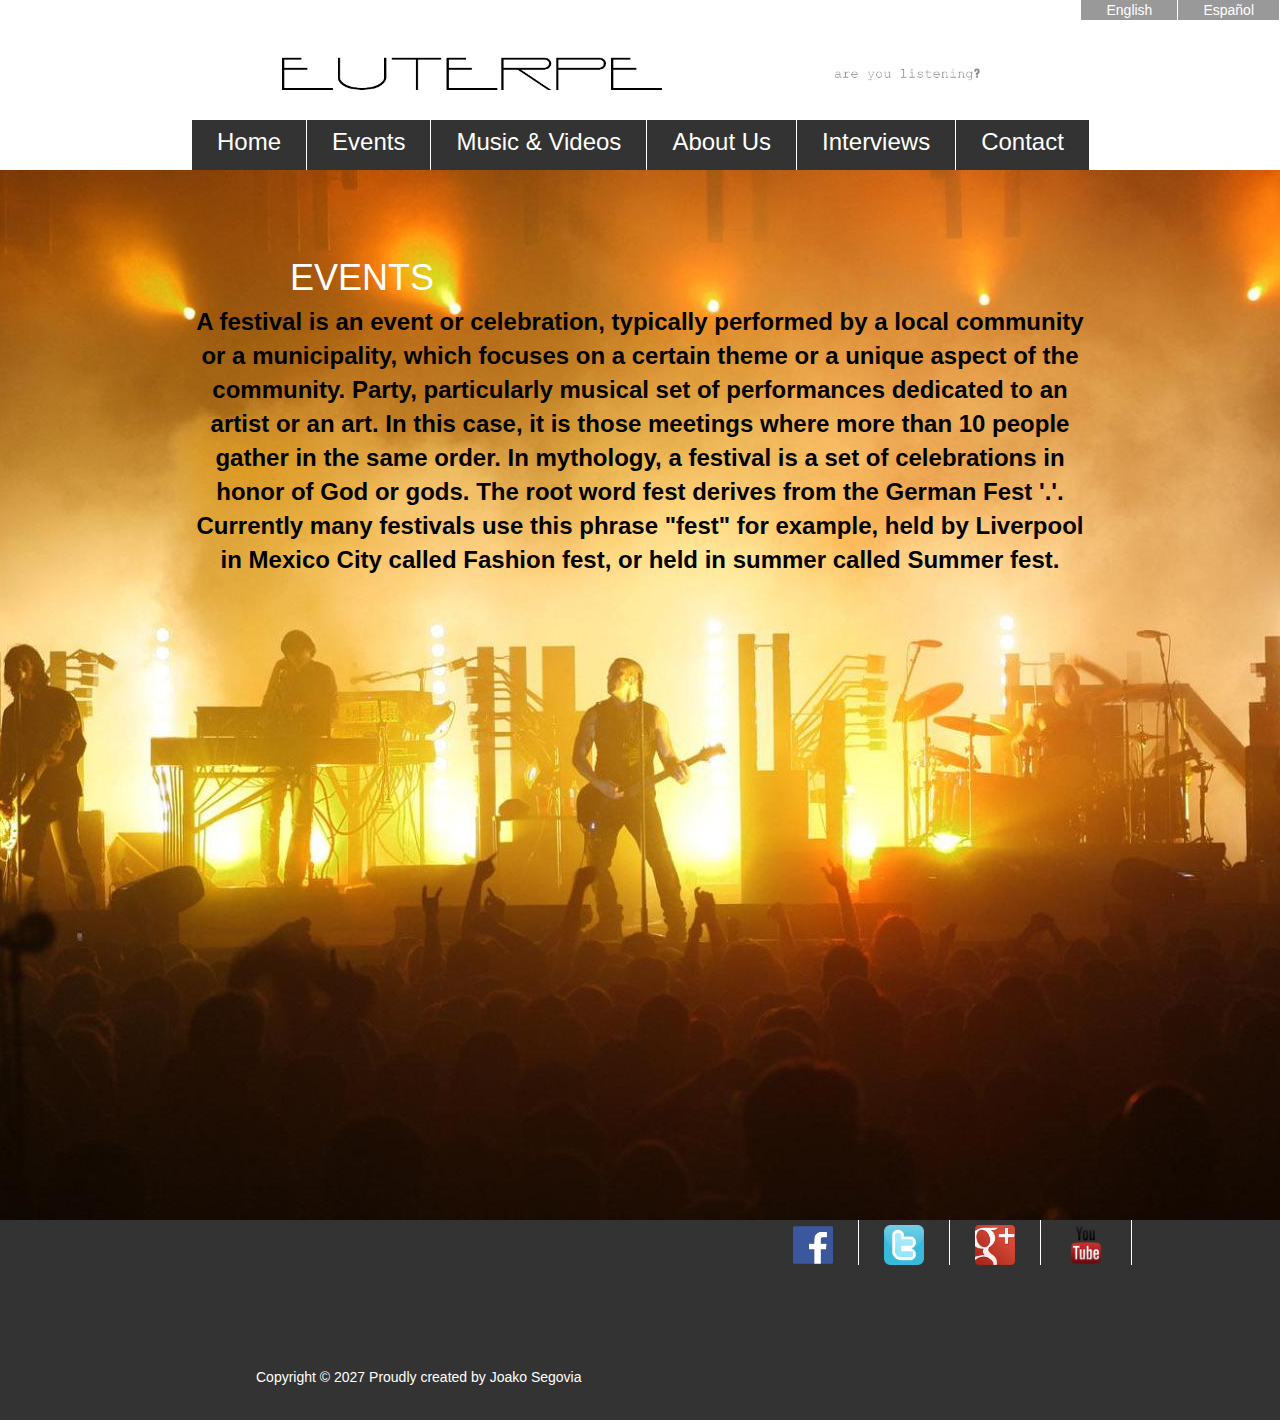
<file: index01.html>
<!DOCTYPE html PUBLIC "-//W3C//DTD XHTML 1.0 Transitional//EN" "http://www.w3.org/TR/xhtml1/DTD/xhtml1-transitional.dtd">
<html xmlns="http://www.w3.org/1999/xhtml">
<head>
<meta http-equiv="Content-Type" content="text/html; charset=iso-8859-1" />
<link href="css/style01.css" type="text/css" rel="stylesheet" />
<link href="css/reset.css" type="text/css" rel="stylesheet" />
<title>Euterpe Events</title>
</head>

<body>
<div id="wrapper">
<div id="leng">
<ul>
<li><a href="index11.html">Espa�ol</a>
<li><a href="index01.html">English</a>
</ul>
</div>
<div id="head">
<div id="logo">
<a href="index.html"><img src="img/euterpe.png" alt="logo" width="433px" height="65px"/></a>
</div>
<div id="eslogan">
<img src="img/eslogan.png" alt="eslogan" width="188px" height="30px"/>
</div>
</div><!--cierre del head-->
<div id="nav">
<ul>
<li><a href="index.html">Home</a>
<li><a href="index01.html">Events</a>
<li><a href="index02.html">Music & Videos</a>
<li><a href="index03.html">About Us</a>
<li><a href="index04.html">Interviews</a>
<li><a href="index05.html">Contact</a>
</ul>
</div><!--cierre del nav -->
<div id="main">
<div id="cuerpo">
<h6> EVENTS </h6>
<p> A festival is an event or celebration, typically performed by a local community or a municipality, which focuses on a certain theme or a unique aspect of the community. 
Party, particularly musical set of performances dedicated to an artist or an art. In this case, it is those meetings where more than 10 people gather in the same order. 

In mythology, a festival is a set of celebrations in honor of God or gods. 
The root word fest derives from the German Fest '.'. Currently many festivals use this phrase "fest" for example, held by Liverpool in Mexico City called Fashion fest, or held in summer called Summer fest. </p>


</div><!--cierre del cuerpo-->
</div><!--cierre del main______________________________________________-->
<div id="footer">
<div id="by">
<p>Copyright � 2027 Proudly created by Joako Segovia</p>
</div>
<div id="net">
<ul>
<li><a target="_blank" href="https://www.facebook.com/euterpefun/"><img src="img/01.png" alt="face" width="40px" height="40px"/></a>
<li><a target="_blank" href="https://twitter.com/"><img src="img/02.png" alt="twit" width="40px" height="40px"/></a>
<li><a target="_blank" href="https://plus.google.com"><img src="img/03.png" alt="googlemas" width="40px" height="40px"/></a>
<li><a target="_blank" href="https://www.youtube.com/"><img src="img/04.png" alt="youtube" width="40px" height="40px"/></a>
</ul>
</div>
</div><!--cierre del footer-->
</div><!--cierre del wrapper-->
</body>
</html>
</file>
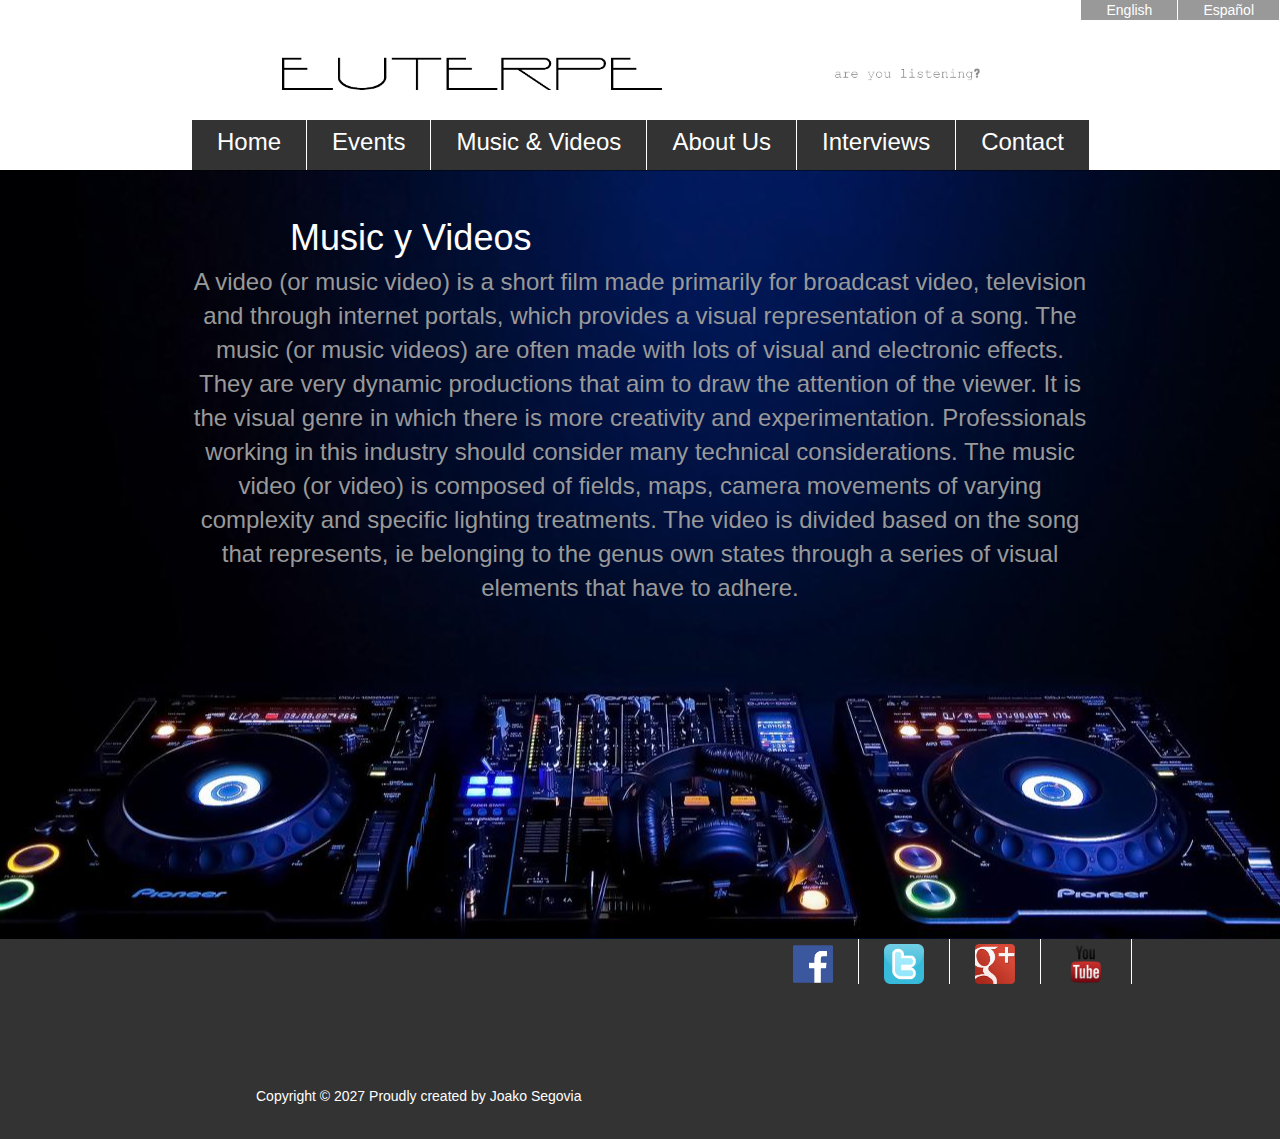
<file: index02.html>
<!DOCTYPE html PUBLIC "-//W3C//DTD XHTML 1.0 Transitional//EN" "http://www.w3.org/TR/xhtml1/DTD/xhtml1-transitional.dtd">
<html xmlns="http://www.w3.org/1999/xhtml">
<head>
<meta http-equiv="Content-Type" content="text/html; charset=iso-8859-1" />
<link href="css/style02.css" type="text/css" rel="stylesheet" />
<link href="css/reset.css" type="text/css" rel="stylesheet" />
<title>Euterpe Mus&Vid</title>
</head>

<body>
<div id="wrapper">
<div id="leng">
<ul>
<li><a href="index12.html">Espa�ol</a>
<li><a href="index02.html">English</a>
</ul>
</div>
<div id="head">
<div id="logo">
<a href="index.html"><img src="img/euterpe.png" alt="logo" width="433px" height="65px"/></a>
</div>
<div id="eslogan">
<img src="img/eslogan.png" alt="eslogan" width="188px" height="30px"/>
</div>
</div><!--cierre del head-->
<div id="nav">
<ul>
<li><a href="index.html">Home</a>
<li><a href="index01.html">Events</a>
<li><a href="index02.html">Music & Videos</a>
<li><a href="index03.html">About Us</a>
<li><a href="index04.html">Interviews</a>
<li><a href="index05.html">Contact</a>
</ul>
</div><!--cierre del nav -->
<div id="main">
<div id="cuerpo">
<h6> Music y Videos </h6>
<p> 
A video (or music video) is a short film made primarily for broadcast video, television and through internet portals, which provides a visual representation of a song. 
The music (or music videos) are often made with lots of visual and electronic effects. They are very dynamic productions that aim to draw the attention of the viewer. It is the visual genre in which there is more creativity and experimentation. Professionals working in this industry should consider many technical considerations. The music video (or video) is composed of fields, maps, camera movements of varying complexity and specific lighting treatments. 

The video is divided based on the song that represents, ie belonging to the genus own states through a series of visual elements that have to adhere.
 </p>


</div><!--cierre del cuerpo-->
</div><!--cierre del main______________________________________________-->
<div id="footer">
<div id="by">
<p>Copyright � 2027 Proudly created by Joako Segovia</p>
</div>
<div id="net">
<ul>
<li><a target="_blank" href="https://www.facebook.com/euterpefun/"><img src="img/01.png" alt="face" width="40px" height="40px"/></a>
<li><a target="_blank" href="https://twitter.com/"><img src="img/02.png" alt="twit" width="40px" height="40px"/></a>
<li><a target="_blank" href="https://plus.google.com"><img src="img/03.png" alt="googlemas" width="40px" height="40px"/></a>
<li><a target="_blank" href="https://www.youtube.com/"><img src="img/04.png" alt="youtube" width="40px" height="40px"/></a>
</ul>
</div>
</div><!--cierre del footer-->
</div><!--cierre del wrapper-->
</body>
</html>
</file>
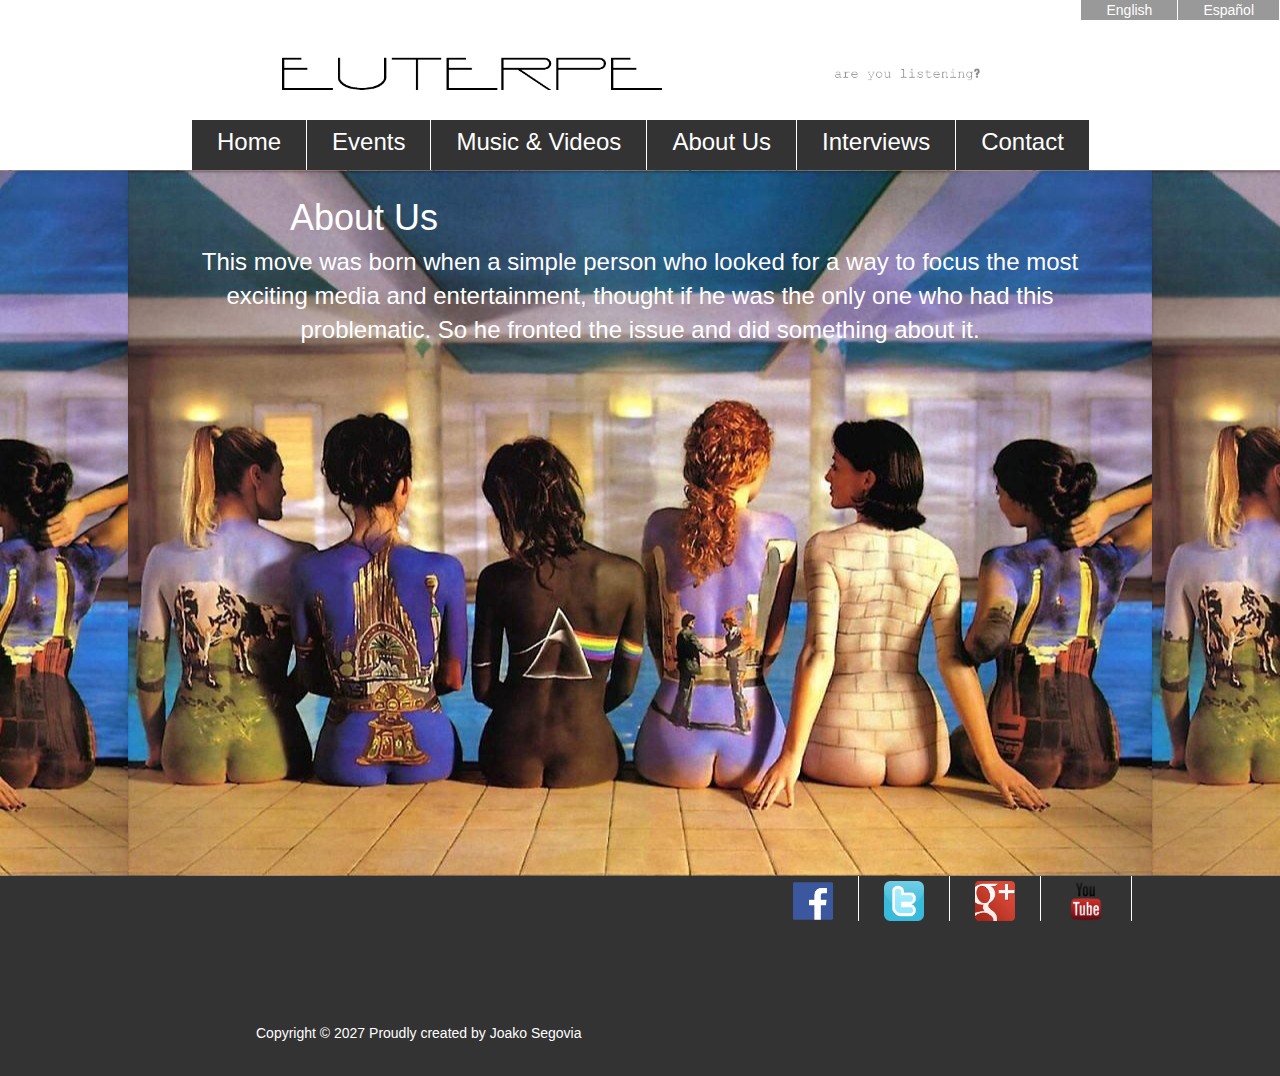
<file: index03.html>
<!DOCTYPE html PUBLIC "-//W3C//DTD XHTML 1.0 Transitional//EN" "http://www.w3.org/TR/xhtml1/DTD/xhtml1-transitional.dtd">
<html xmlns="http://www.w3.org/1999/xhtml">
<head>
<meta http-equiv="Content-Type" content="text/html; charset=iso-8859-1" />
<link href="css/style03.css" type="text/css" rel="stylesheet" />
<link href="css/reset.css" type="text/css" rel="stylesheet" />
<title>Euterpe AboutUs</title>
</head>

<body>
<div id="wrapper">
<div id="leng">
<ul>
<li><a href="index13.html">Espa�ol</a>
<li><a href="index03.html">English</a>
</ul>
</div>
<div id="head">
<div id="logo">
<a href="index.html"><img src="img/euterpe.png" alt="logo" width="433px" height="65px"/></a>
</div>
<div id="eslogan">
<img src="img/eslogan.png" alt="eslogan" width="188px" height="30px"/>
</div>
</div><!--cierre del head-->
<div id="nav">
<ul>
<li><a href="index.html">Home</a>
<li><a href="index01.html">Events</a>
<li><a href="index02.html">Music & Videos</a>
<li><a href="index03.html">About Us</a>
<li><a href="index04.html">Interviews</a>
<li><a href="index05.html">Contact</a>
</ul>
</div><!--cierre del nav -->
<div id="main">
<div id="cuerpo">
<h6> About Us </h6>
<p> 
This move was born when a simple person who looked for a way to focus the most exciting media and entertainment, thought if he was the only one who had this problematic. So he fronted the issue and did something about it.
 </p>


</div><!--cierre del cuerpo-->
</div><!--cierre del main______________________________________________-->
<div id="footer">
<div id="by">
<p>Copyright � 2027 Proudly created by Joako Segovia</p>
</div>
<div id="net">
<ul>
<li><a target="_blank" href="https://www.facebook.com/euterpefun/"><img src="img/01.png" alt="face" width="40px" height="40px"/></a>
<li><a target="_blank" href="https://twitter.com/"><img src="img/02.png" alt="twit" width="40px" height="40px"/></a>
<li><a target="_blank" href="https://plus.google.com"><img src="img/03.png" alt="googlemas" width="40px" height="40px"/></a>
<li><a target="_blank" href="https://www.youtube.com/"><img src="img/04.png" alt="youtube" width="40px" height="40px"/></a>
</ul>
</div>
</div><!--cierre del footer-->
</div><!--cierre del wrapper-->
</body>
</html>
</file>
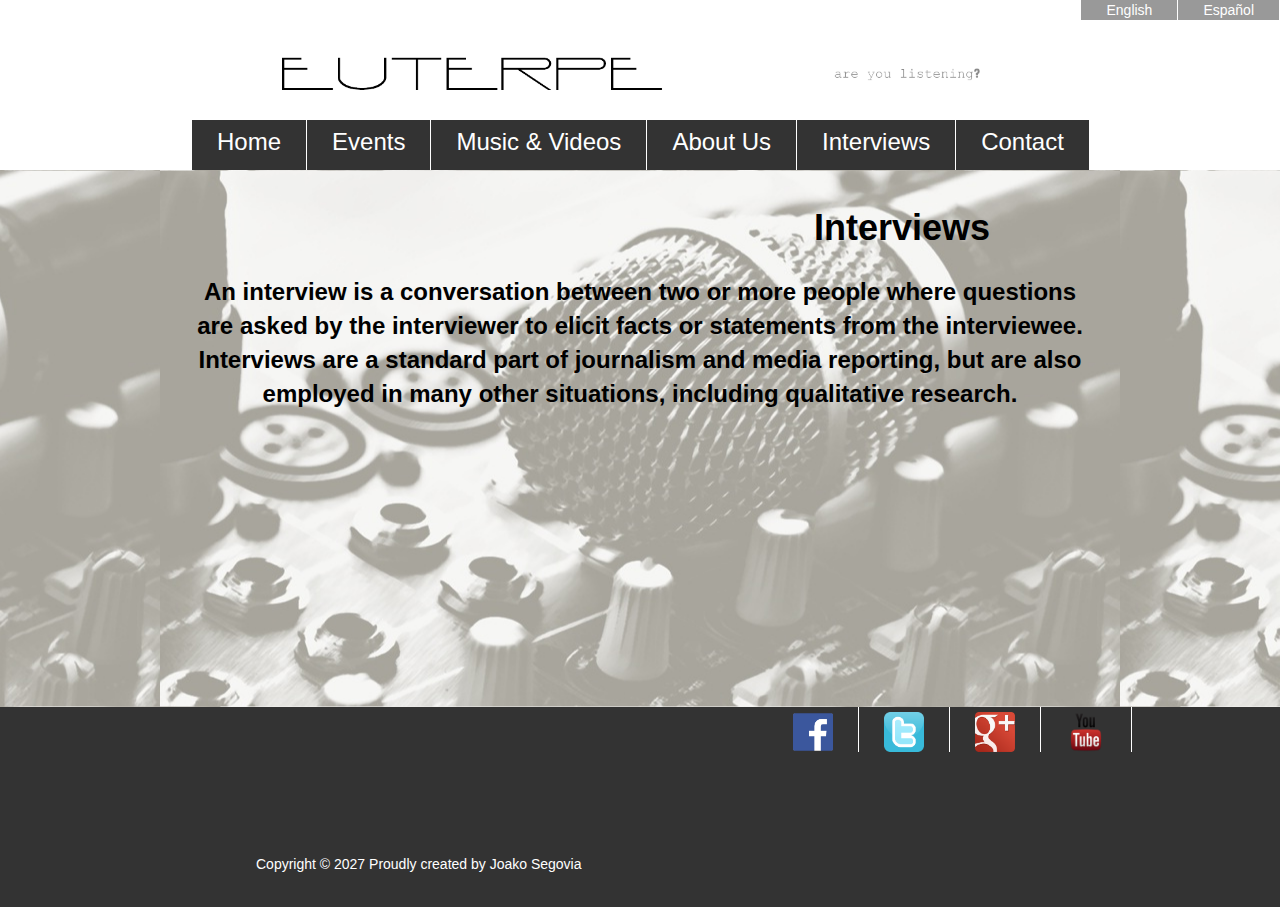
<file: index04.html>
<!DOCTYPE html PUBLIC "-//W3C//DTD XHTML 1.0 Transitional//EN" "http://www.w3.org/TR/xhtml1/DTD/xhtml1-transitional.dtd">
<html xmlns="http://www.w3.org/1999/xhtml">
<head>
<meta http-equiv="Content-Type" content="text/html; charset=iso-8859-1" />
<link href="css/style04.css" type="text/css" rel="stylesheet" />
<link href="css/reset.css" type="text/css" rel="stylesheet" />
<title>Euterpe Interviews</title>
</head>

<body>
<div id="wrapper">
<div id="leng">
<ul>
<li><a href="index14.html">Espa�ol</a>
<li><a href="index04.html">English</a>
</ul>
</div>
<div id="head">
<div id="logo">
<a href="index.html"><img src="img/euterpe.png" alt="logo" width="433px" height="65px"/></a>
</div>
<div id="eslogan">
<img src="img/eslogan.png" alt="eslogan" width="188px" height="30px"/>
</div>
</div><!--cierre del head-->
<div id="nav">
<ul>
<li><a href="index.html">Home</a>
<li><a href="index01.html">Events</a>
<li><a href="index02.html">Music & Videos</a>
<li><a href="index03.html">About Us</a>
<li><a href="index04.html">Interviews</a>
<li><a href="index05.html">Contact</a>
</ul>
</div><!--cierre del nav -->

<div id="main">
<div id="cuerpo">
<h6> Interviews </h6>
<p> 
An interview is a conversation between two or more people where questions are asked by the interviewer to elicit facts or statements from the interviewee. Interviews are a standard part of journalism and media reporting, but are also employed in many other situations, including qualitative research.
 </p>


</div><!--cierre del cuerpo-->
</div><!--cierre del main______________________________________________-->
<div id="footer">
<div id="by">
<p>Copyright � 2027 Proudly created by Joako Segovia</p>
</div>
<div id="net">
<ul>
<li><a target="_blank" href="https://www.facebook.com/euterpefun/"><img src="img/01.png" alt="face" width="40px" height="40px"/></a>
<li><a target="_blank" href="https://twitter.com/"><img src="img/02.png" alt="twit" width="40px" height="40px"/></a>
<li><a target="_blank" href="https://plus.google.com"><img src="img/03.png" alt="googlemas" width="40px" height="40px"/></a>
<li><a target="_blank" href="https://www.youtube.com/"><img src="img/04.png" alt="youtube" width="40px" height="40px"/></a>
</ul>
</div>
</div><!--cierre del footer-->
</div><!--cierre del wrapper-->
</body>
</html>
</file>
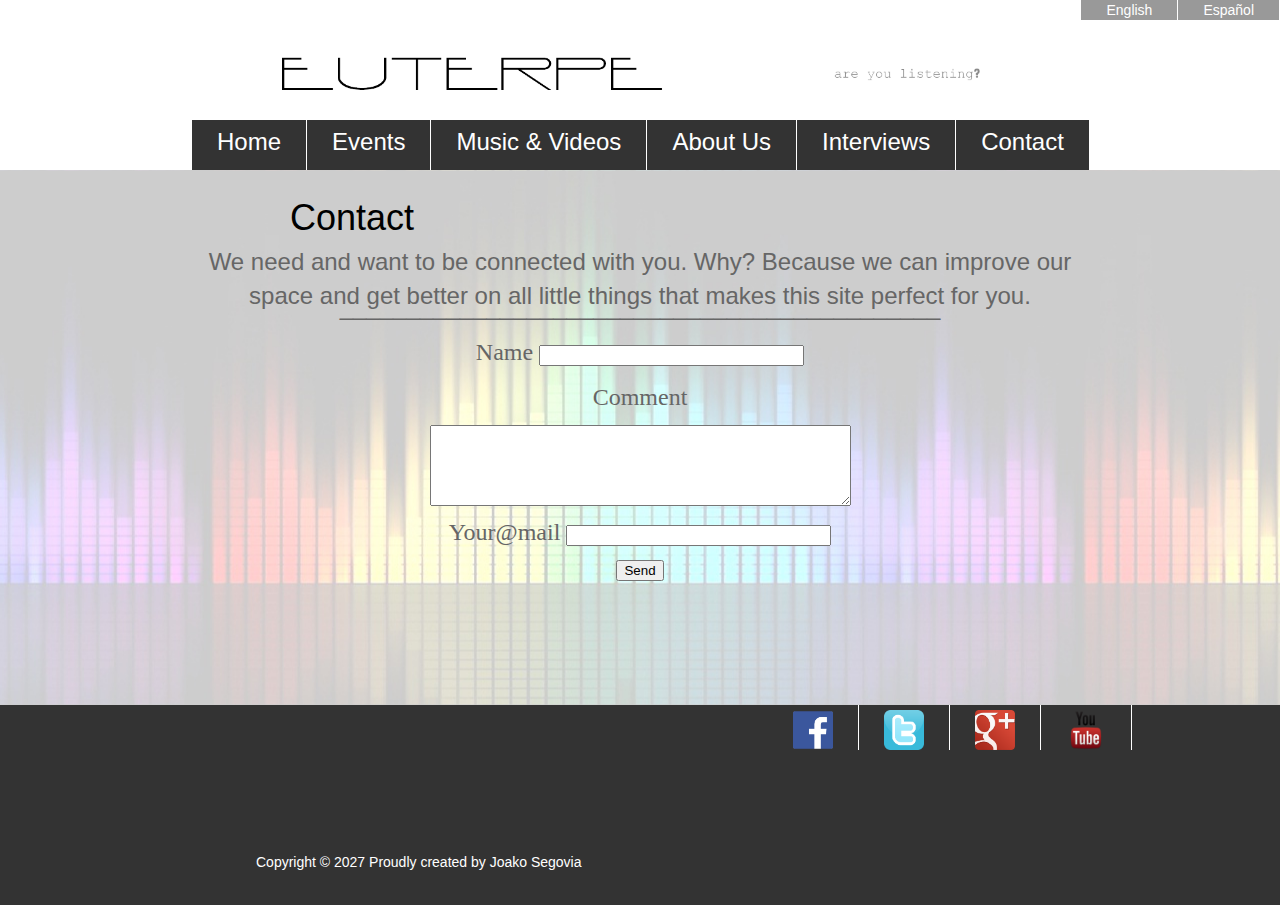
<file: index05.html>
<!DOCTYPE html PUBLIC "-//W3C//DTD XHTML 1.0 Transitional//EN" "http://www.w3.org/TR/xhtml1/DTD/xhtml1-transitional.dtd">
<html xmlns="http://www.w3.org/1999/xhtml">
<head>
<meta http-equiv="Content-Type" content="text/html; charset=iso-8859-1" />
<link href="css/style05.css" type="text/css" rel="stylesheet" />
<link href="css/reset.css" type="text/css" rel="stylesheet" />
<title>Euterpe Contact</title>
</head>

<body>
<div id="wrapper">
<div id="leng">
<ul>
<li><a href="index15.html">Espa�ol</a>
<li><a href="index05.html">English</a>
</ul>
</div>
<div id="head">
<div id="logo">
<a href="index.html"><img src="img/euterpe.png" alt="logo" width="433px" height="65px"/></a>
</div>
<div id="eslogan">
<img src="img/eslogan.png" alt="eslogan" width="188px" height="30px"/>
</div>
</div><!--cierre del head-->
<div id="nav">
<ul>
<li><a href="index.html">Home</a>
<li><a href="index01.html">Events</a>
<li><a href="index02.html">Music & Videos</a>
<li><a href="index03.html">About Us</a>
<li><a href="index04.html">Interviews</a>
<li><a href="index05.html">Contact</a>
</ul>
</div><!--cierre del nav -->
<div id="main">
<div id="cuerpo">
<h6> Contact </h6>
<p> 
We need and want to be connected with you. Why? Because we can improve our space and get better on all little things that makes this site perfect for you.
 </p>

<p> 
_____________________________________________
 </p>
<p align="left"><font face="Tahoma" size="5"><b><i>Name <input type="text" name="Dato1" size="30"> 
 </i></b></font></p> 
 
 <p> <font face="Tahoma" size="5"><b><i>Comment </i></b></font>

 </p>

<p align="left"><font face="Tahoma" size="5"><b><i><textarea rows="5" name="Dato2" cols="50"></textarea></i></b></font></p> 

<p>  </p>
 
<p align="left"><font face="Tahoma" size="5"><b><i>Your@mail <input type="text" name="Dato3" size="30"> 
 </i></b></font></p> 

<p align="center">  
<input type="submit" value="Send" name="B1"> 

</form> 

</p> 

 
</div><!--cierre del cuerpo-->
</div><!--cierre del main______________________________________________-->
<div id="footer">
<div id="by">
<p>Copyright � 2027 Proudly created by Joako Segovia</p>
</div>
<div id="net">
<ul>
<li><a target="_blank" href="https://www.facebook.com/euterpefun/"><img src="img/01.png" alt="face" width="40px" height="40px"/></a>
<li><a target="_blank" href="https://twitter.com/"><img src="img/02.png" alt="twit" width="40px" height="40px"/></a>
<li><a target="_blank" href="https://plus.google.com"><img src="img/03.png" alt="googlemas" width="40px" height="40px"/></a>
<li><a target="_blank" href="https://www.youtube.com/"><img src="img/04.png" alt="youtube" width="40px" height="40px"/></a>
</ul>
</div>
</div><!--cierre del footer-->
</div><!--cierre del wrapper-->
</body>
</html>
</file>
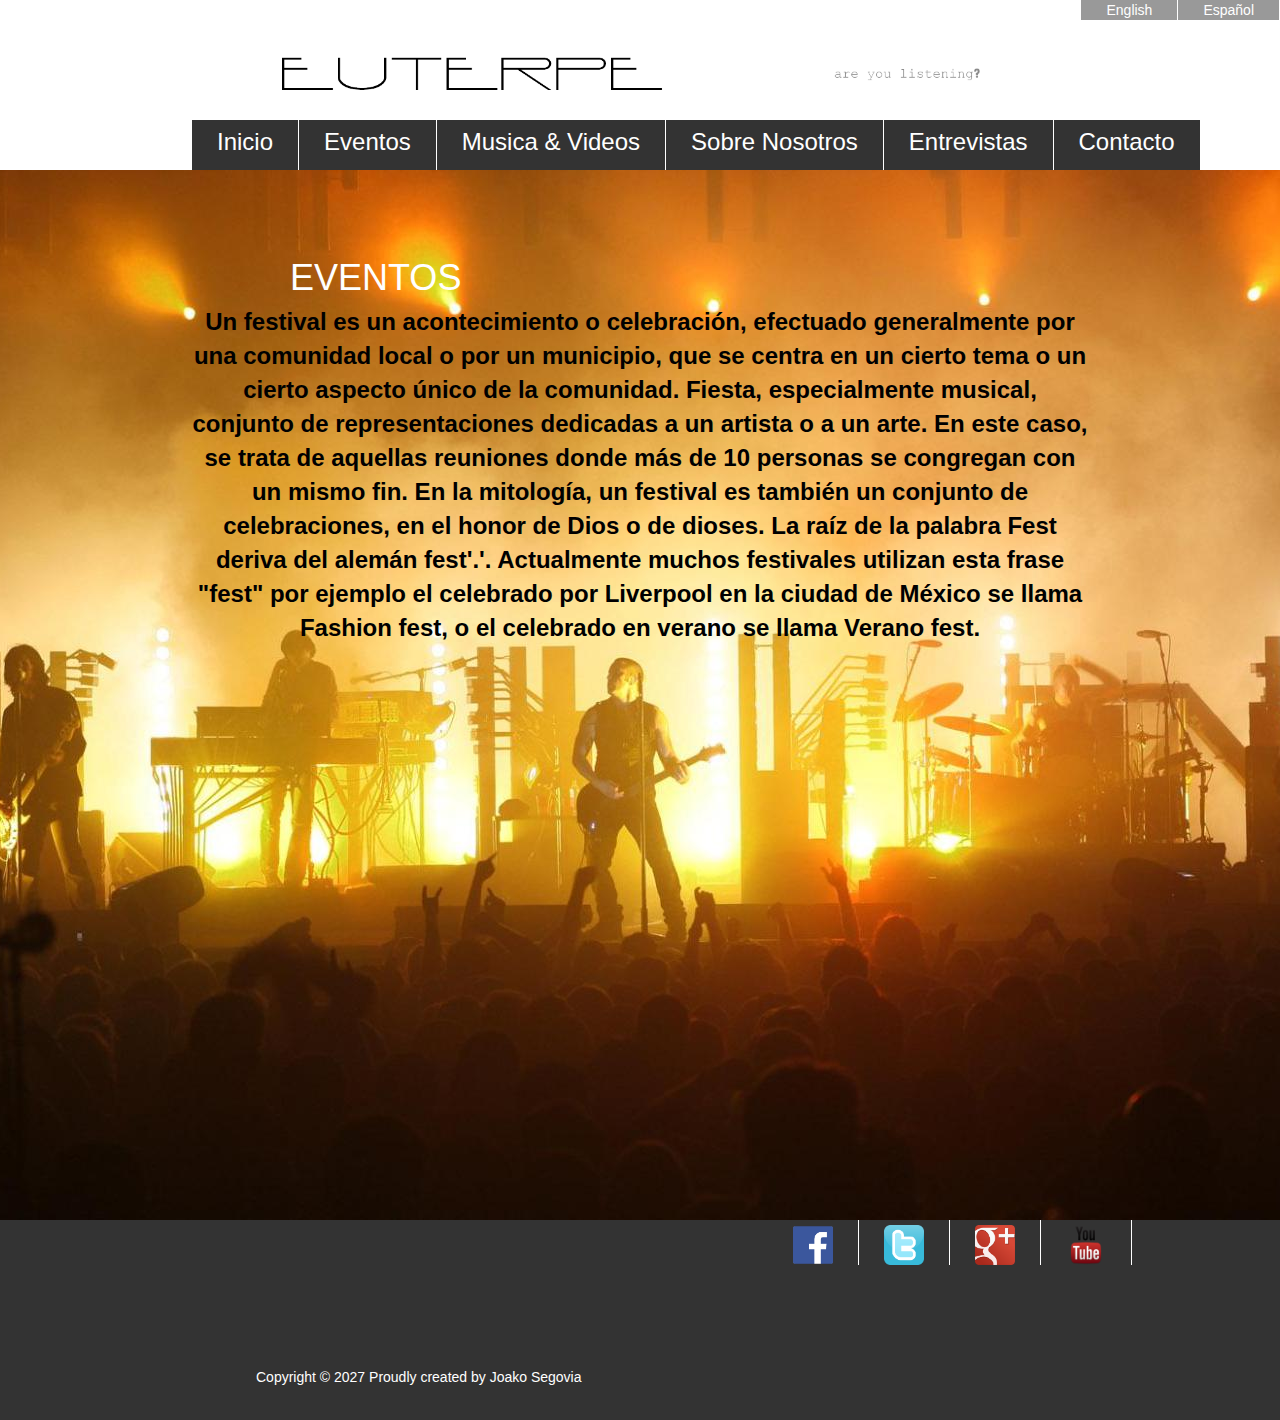
<file: index11.html>
<!DOCTYPE html PUBLIC "-//W3C//DTD XHTML 1.0 Transitional//EN" "http://www.w3.org/TR/xhtml1/DTD/xhtml1-transitional.dtd">
<html xmlns="http://www.w3.org/1999/xhtml">
<head>
<meta http-equiv="Content-Type" content="text/html; charset=iso-8859-1" />
<link href="css/style01.css" type="text/css" rel="stylesheet" />
<link href="css/reset.css" type="text/css" rel="stylesheet" />
<title>Euterpe Eventos</title>
</head>

<body>
<div id="wrapper">
<div id="leng">
<ul>
<li><a href="index11.html">Espa�ol</a>
<li><a href="index01.html">English</a>
</ul>
</div>
<div id="head">
<div id="logo">
<a href="index10.html"><img src="img/euterpe.png" alt="logo" width="433px" height="65px"/></a>
</div>
<div id="eslogan">
<img src="img/eslogan.png" alt="eslogan" width="188px" height="30px"/>
</div>
</div><!--cierre del head-->
<div id="nav">
<ul>
<li><a href="index10.html">Inicio</a>
<li><a href="index11.html">Eventos</a>
<li><a href="index12.html">Musica & Videos</a>
<li><a href="index13.html">Sobre Nosotros</a>
<li><a href="index14.html">Entrevistas</a>
<li><a href="index15.html">Contacto</a>
</ul>
</div><!--cierre del nav -->
<div id="main">
<div id="cuerpo">
<h6> EVENTOS </h6>
<p> Un festival es un acontecimiento o celebraci�n, efectuado generalmente por una comunidad local o por un municipio, que se centra en un cierto tema o un cierto aspecto �nico de la comunidad.
Fiesta, especialmente musical, conjunto de representaciones dedicadas a un artista o a un arte. En este caso, se trata de aquellas reuniones donde m�s de 10 personas se congregan con un mismo fin.

En la mitolog�a, un festival es tambi�n un conjunto de celebraciones, en el honor de Dios o de dioses.
La ra�z de la palabra Fest deriva del alem�n fest'.'. Actualmente muchos festivales utilizan esta frase "fest" por ejemplo el celebrado por Liverpool en la ciudad de M�xico se llama Fashion fest, o el celebrado en verano se llama Verano fest. </p>


</div><!--cierre del cuerpo-->
</div><!--cierre del main______________________________________________-->
<div id="footer">
<div id="by">
<p>Copyright � 2027 Proudly created by Joako Segovia</p>
</div>
<div id="net">
<ul>
<li><a target="_blank" href="https://www.facebook.com/euterpefun/"><img src="img/01.png" alt="face" width="40px" height="40px"/></a>
<li><a target="_blank" href="https://twitter.com/"><img src="img/02.png" alt="twit" width="40px" height="40px"/></a>
<li><a target="_blank" href="https://plus.google.com"><img src="img/03.png" alt="googlemas" width="40px" height="40px"/></a>
<li><a target="_blank" href="https://www.youtube.com/"><img src="img/04.png" alt="youtube" width="40px" height="40px"/></a>
</ul>
</div>
</div><!--cierre del footer-->
</div><!--cierre del wrapper-->
</body>
</html>
</file>
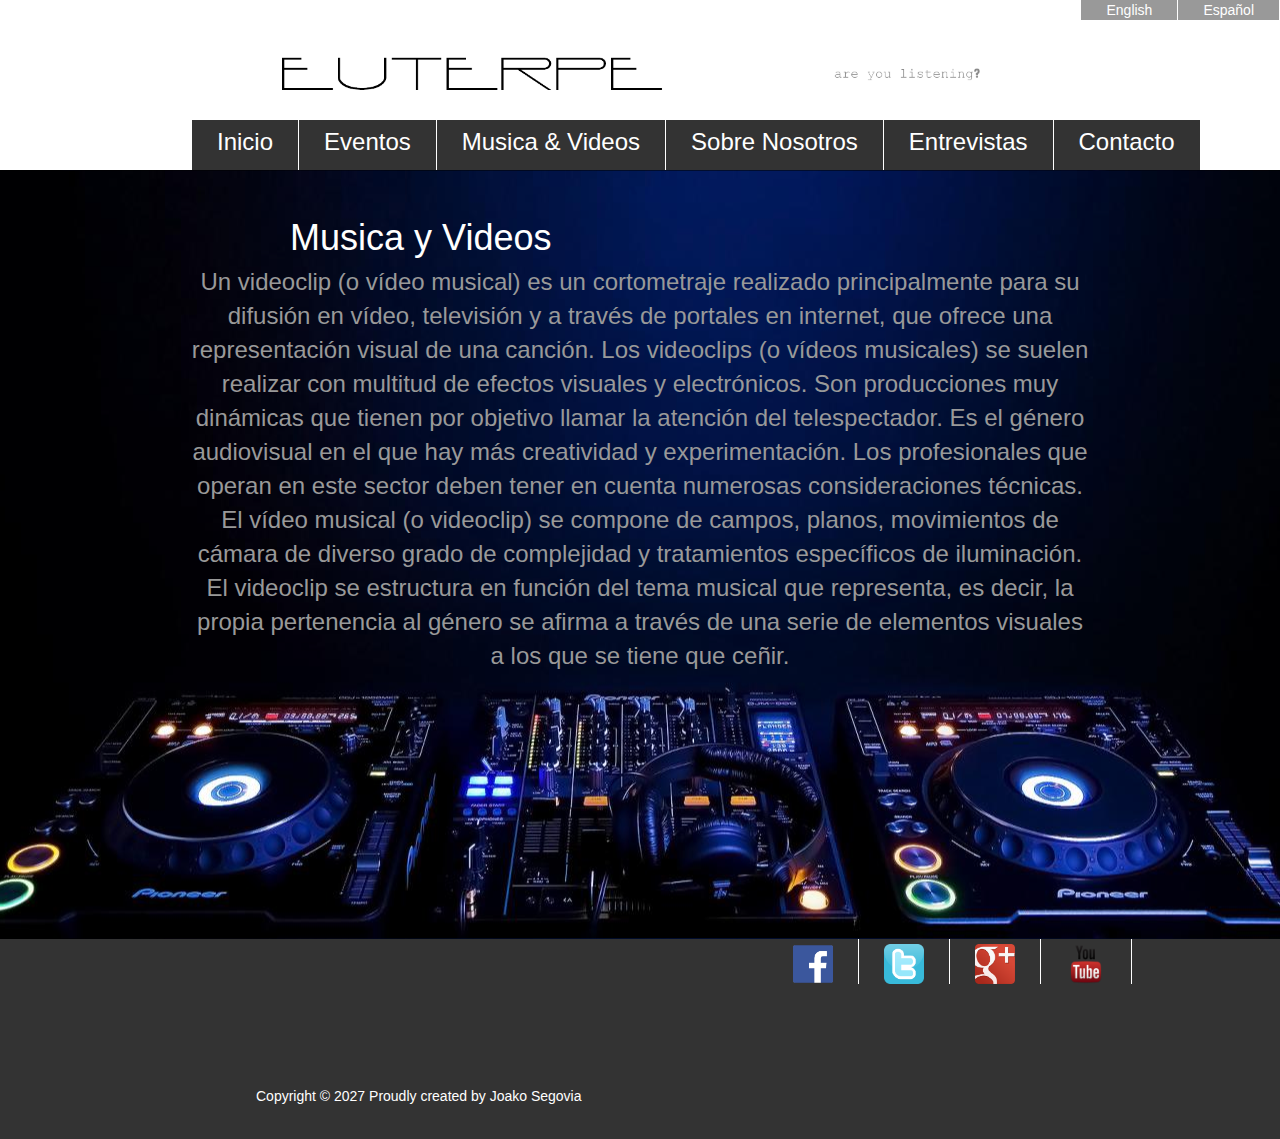
<file: index12.html>
<!DOCTYPE html PUBLIC "-//W3C//DTD XHTML 1.0 Transitional//EN" "http://www.w3.org/TR/xhtml1/DTD/xhtml1-transitional.dtd">
<html xmlns="http://www.w3.org/1999/xhtml">
<head>
<meta http-equiv="Content-Type" content="text/html; charset=iso-8859-1" />
<link href="css/style02.css" type="text/css" rel="stylesheet" />
<link href="css/reset.css" type="text/css" rel="stylesheet" />
<title>Euterpe Mus&Vid</title>
</head>

<body>
<div id="wrapper">
<div id="leng">
<ul>
<li><a href="index12.html">Espa�ol</a>
<li><a href="index02.html">English</a>
</ul>
</div>
<div id="head">
<div id="logo">
<a href="index10.html"><img src="img/euterpe.png" alt="logo" width="433px" height="65px"/></a>
</div>
<div id="eslogan">
<img src="img/eslogan.png" alt="eslogan" width="188px" height="30px"/>
</div>
</div><!--cierre del head-->
<div id="nav">
<ul>
<li><a href="index10.html">Inicio</a>
<li><a href="index11.html">Eventos</a>
<li><a href="index12.html">Musica & Videos</a>
<li><a href="index13.html">Sobre Nosotros</a>
<li><a href="index14.html">Entrevistas</a>
<li><a href="index15.html">Contacto</a>
</ul>
</div><!--cierre del nav -->
<div id="main">
<div id="cuerpo">
<h6> Musica y Videos </h6>
<p> 
Un videoclip (o v�deo musical) es un cortometraje realizado principalmente para su difusi�n en v�deo, televisi�n y a trav�s de portales en internet, que ofrece una representaci�n visual de una canci�n.
Los videoclips (o v�deos musicales) se suelen realizar con multitud de efectos visuales y electr�nicos. Son producciones muy din�micas que tienen por objetivo llamar la atenci�n del telespectador. Es el g�nero audiovisual en el que hay m�s creatividad y experimentaci�n. Los profesionales que operan en este sector deben tener en cuenta numerosas consideraciones t�cnicas. El v�deo musical (o videoclip) se compone de campos, planos, movimientos de c�mara de diverso grado de complejidad y tratamientos espec�ficos de iluminaci�n.

El videoclip se estructura en funci�n del tema musical que representa, es decir, la propia pertenencia al g�nero se afirma a trav�s de una serie de elementos visuales a los que se tiene que ce�ir.
 </p>


</div><!--cierre del cuerpo-->
</div><!--cierre del main______________________________________________-->
<div id="footer">
<div id="by">
<p>Copyright � 2027 Proudly created by Joako Segovia</p>
</div>
<div id="net">
<ul>
<li><a target="_blank" href="https://www.facebook.com/euterpefun/"><img src="img/01.png" alt="face" width="40px" height="40px"/></a>
<li><a target="_blank" href="https://twitter.com/"><img src="img/02.png" alt="twit" width="40px" height="40px"/></a>
<li><a target="_blank" href="https://plus.google.com"><img src="img/03.png" alt="googlemas" width="40px" height="40px"/></a>
<li><a target="_blank" href="https://www.youtube.com/"><img src="img/04.png" alt="youtube" width="40px" height="40px"/></a>
</ul>
</div>
</div><!--cierre del footer-->
</div><!--cierre del wrapper-->
</body>
</html>
</file>
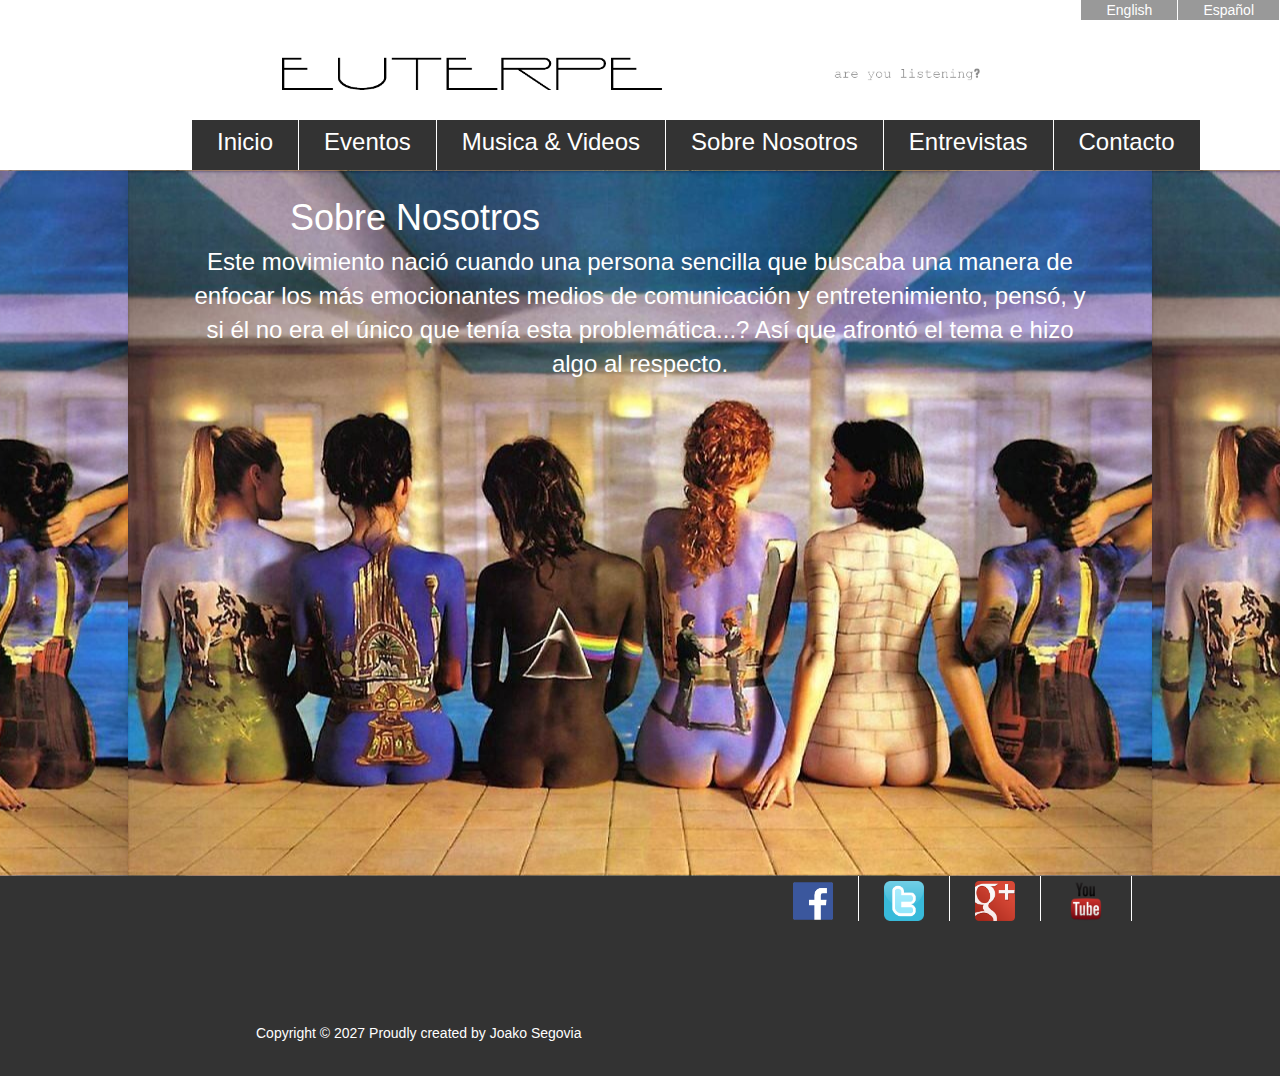
<file: index13.html>
<!DOCTYPE html PUBLIC "-//W3C//DTD XHTML 1.0 Transitional//EN" "http://www.w3.org/TR/xhtml1/DTD/xhtml1-transitional.dtd">
<html xmlns="http://www.w3.org/1999/xhtml">
<head>
<meta http-equiv="Content-Type" content="text/html; charset=iso-8859-1" />
<link href="css/style03.css" type="text/css" rel="stylesheet" />
<link href="css/reset.css" type="text/css" rel="stylesheet" />
<title>Euterpe Sobre Nosotros</title>
</head>

<body>
<div id="wrapper">
<div id="leng">
<ul>
<li><a href="index13.html">Espa�ol</a>
<li><a href="index03.html">English</a>
</ul>
</div>
<div id="head">
<div id="logo">
<a href="index10.html"><img src="img/euterpe.png" alt="logo" width="433px" height="65px"/></a>
</div>
<div id="eslogan">
<img src="img/eslogan.png" alt="eslogan" width="188px" height="30px"/>
</div>
</div><!--cierre del head-->
<div id="nav">
<ul>
<li><a href="index10.html">Inicio</a>
<li><a href="index11.html">Eventos</a>
<li><a href="index12.html">Musica & Videos</a>
<li><a href="index13.html">Sobre Nosotros</a>
<li><a href="index14.html">Entrevistas</a>
<li><a href="index15.html">Contacto</a>
</ul>
</div><!--cierre del nav -->
<div id="main">
<div id="cuerpo">
<h6> Sobre Nosotros </h6>
<p> 
Este movimiento naci� cuando una persona sencilla que buscaba una manera de enfocar los m�s emocionantes medios de comunicaci�n y entretenimiento, pens�, y si �l no era el �nico que ten�a esta problem�tica...? As� que afront� el tema e hizo algo al respecto.
 </p>


</div><!--cierre del cuerpo-->
</div><!--cierre del main______________________________________________-->
<div id="footer">
<div id="by">
<p>Copyright � 2027 Proudly created by Joako Segovia</p>
</div>
<div id="net">
<ul>
<li><a target="_blank" href="https://www.facebook.com/euterpefun/"><img src="img/01.png" alt="face" width="40px" height="40px"/></a>
<li><a target="_blank" href="https://twitter.com/"><img src="img/02.png" alt="twit" width="40px" height="40px"/></a>
<li><a target="_blank" href="https://plus.google.com"><img src="img/03.png" alt="googlemas" width="40px" height="40px"/></a>
<li><a target="_blank" href="https://www.youtube.com/"><img src="img/04.png" alt="youtube" width="40px" height="40px"/></a>
</ul>
</div>
</div><!--cierre del footer-->
</div><!--cierre del wrapper-->
</body>
</html>
</file>
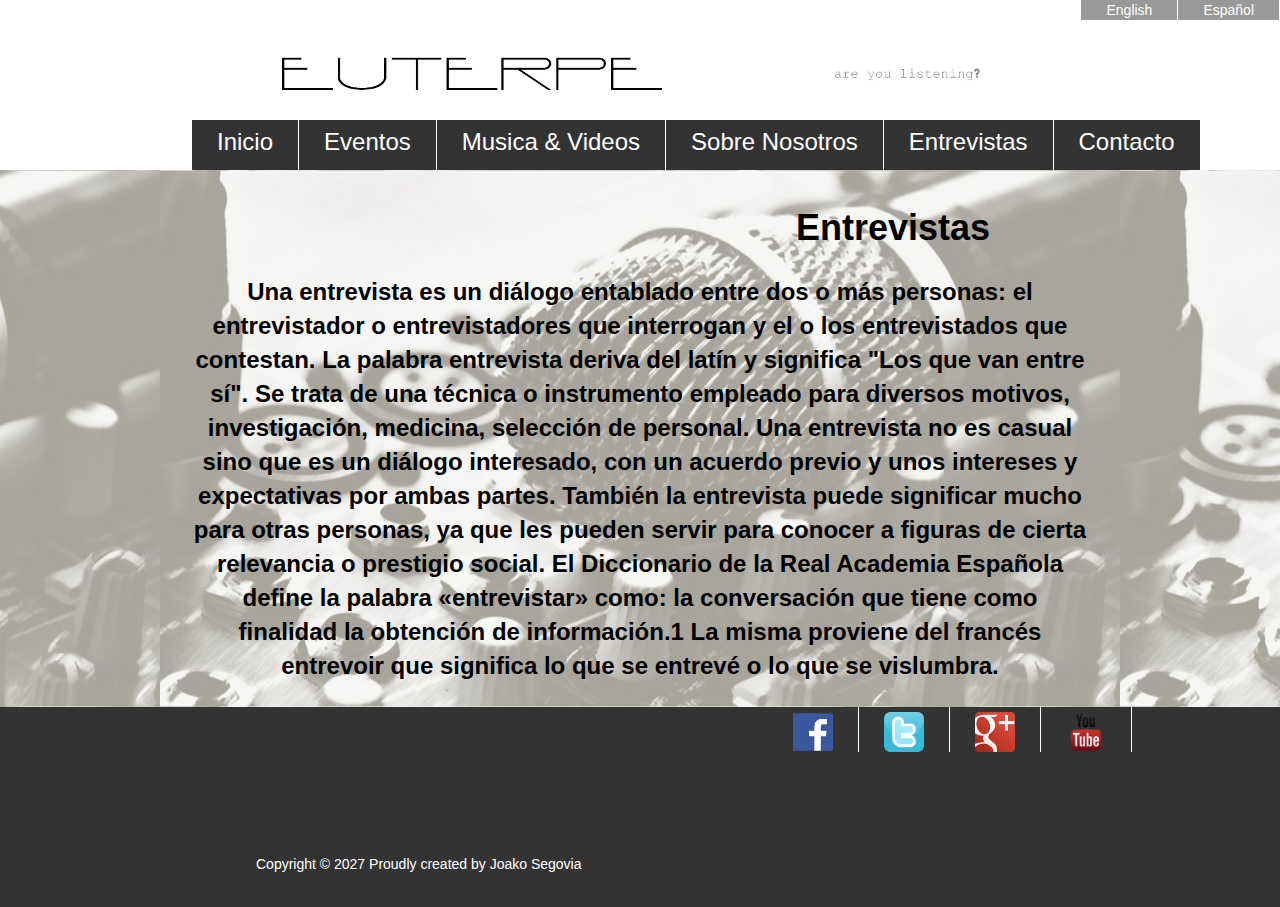
<file: index14.html>
<!DOCTYPE html PUBLIC "-//W3C//DTD XHTML 1.0 Transitional//EN" "http://www.w3.org/TR/xhtml1/DTD/xhtml1-transitional.dtd">
<html xmlns="http://www.w3.org/1999/xhtml">
<head>
<meta http-equiv="Content-Type" content="text/html; charset=iso-8859-1" />
<link href="css/style04.css" type="text/css" rel="stylesheet" />
<link href="css/reset.css" type="text/css" rel="stylesheet" />
<title>Euterpe Entrevistas</title>
</head>

<body>
<div id="wrapper">
<div id="leng">
<ul>
<li><a href="index14.html">Espa�ol</a>
<li><a href="index04.html">English</a>
</ul>
</div>
<div id="head">
<div id="logo">
<a href="index10.html"><img src="img/euterpe.png" alt="logo" width="433px" height="65px"/></a>
</div>
<div id="eslogan">
<img src="img/eslogan.png" alt="eslogan" width="188px" height="30px"/>
</div>
</div><!--cierre del head-->
<div id="nav">
<ul>
<li><a href="index10.html">Inicio</a>
<li><a href="index11.html">Eventos</a>
<li><a href="index12.html">Musica & Videos</a>
<li><a href="index13.html">Sobre Nosotros</a>
<li><a href="index14.html">Entrevistas</a>
<li><a href="index15.html">Contacto</a>
</ul>
</div><!--cierre del nav -->

<div id="main">
<div id="cuerpo">
<h6> Entrevistas </h6>
<p> 
Una entrevista es un di�logo entablado entre dos o m�s personas: el entrevistador o entrevistadores que interrogan y el o los entrevistados que contestan. La palabra entrevista deriva del lat�n y significa "Los que van entre s�". Se trata de una t�cnica o instrumento empleado para diversos motivos, investigaci�n, medicina, selecci�n de personal. Una entrevista no es casual sino que es un di�logo interesado, con un acuerdo previo y unos intereses y expectativas por ambas partes.

Tambi�n la entrevista puede significar mucho para otras personas, ya que les pueden servir para conocer a figuras de cierta relevancia o prestigio social. El Diccionario de la Real Academia Espa�ola define la palabra �entrevistar� como: la conversaci�n que tiene como finalidad la obtenci�n de informaci�n.1 La misma proviene del franc�s entrevoir que significa lo que se entrev� o lo que se vislumbra.
 </p>


</div><!--cierre del cuerpo-->
</div><!--cierre del main______________________________________________-->
<div id="footer">
<div id="by">
<p>Copyright � 2027 Proudly created by Joako Segovia</p>
</div>
<div id="net">
<ul>
<li><a target="_blank" href="https://www.facebook.com/euterpefun/"><img src="img/01.png" alt="face" width="40px" height="40px"/></a>
<li><a target="_blank" href="https://twitter.com/"><img src="img/02.png" alt="twit" width="40px" height="40px"/></a>
<li><a target="_blank" href="https://plus.google.com"><img src="img/03.png" alt="googlemas" width="40px" height="40px"/></a>
<li><a target="_blank" href="https://www.youtube.com/"><img src="img/04.png" alt="youtube" width="40px" height="40px"/></a>
</ul>
</div>
</div><!--cierre del footer-->
</div><!--cierre del wrapper-->
</body>
</html>
</file>
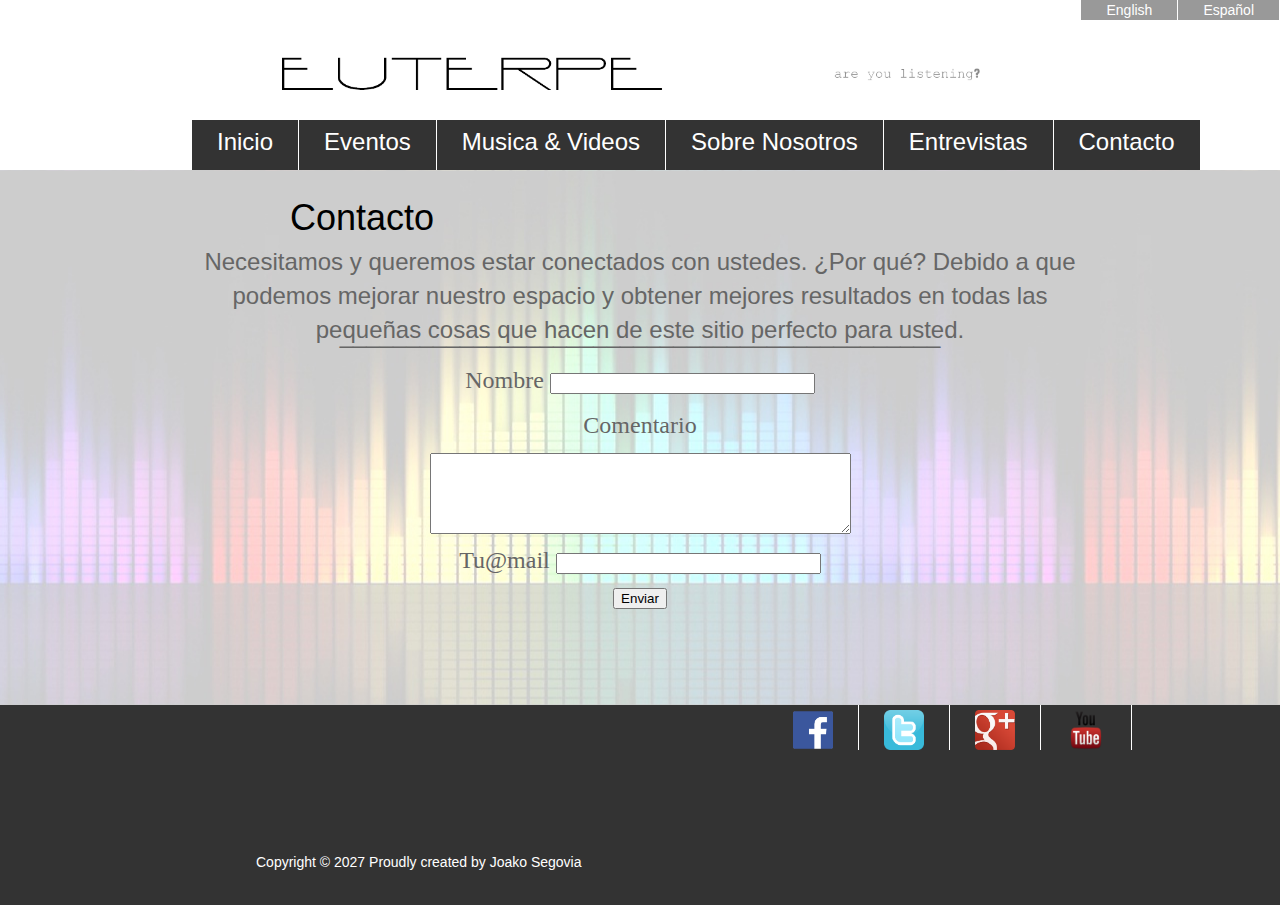
<file: index15.html>
<!DOCTYPE html PUBLIC "-//W3C//DTD XHTML 1.0 Transitional//EN" "http://www.w3.org/TR/xhtml1/DTD/xhtml1-transitional.dtd">
<html xmlns="http://www.w3.org/1999/xhtml">
<head>
<meta http-equiv="Content-Type" content="text/html; charset=iso-8859-1" />
<link href="css/style05.css" type="text/css" rel="stylesheet" />
<link href="css/reset.css" type="text/css" rel="stylesheet" />
<title>Euterpe Contacto</title>
</head>

<body>
<div id="wrapper">
<div id="leng">
<ul>
<li><a href="index15.html">Espa�ol</a>
<li><a href="index05.html">English</a>
</ul>
</div>
<div id="head">
<div id="logo">
<a href="index10.html"><img src="img/euterpe.png" alt="logo" width="433px" height="65px"/></a>
</div>
<div id="eslogan">
<img src="img/eslogan.png" alt="eslogan" width="188px" height="30px"/>
</div>
</div><!--cierre del head-->
<div id="nav">
<ul>
<li><a href="index10.html">Inicio</a>
<li><a href="index11.html">Eventos</a>
<li><a href="index12.html">Musica & Videos</a>
<li><a href="index13.html">Sobre Nosotros</a>
<li><a href="index14.html">Entrevistas</a>
<li><a href="index15.html">Contacto</a>
</ul>
</div><!--cierre del nav -->
<div id="main">
<div id="cuerpo">
<h6> Contacto </h6>
<p id="i5e"> 
Necesitamos y queremos estar conectados con ustedes. �Por qu�? Debido a que podemos mejorar nuestro espacio y obtener mejores resultados en todas las peque�as cosas que hacen de este sitio perfecto para usted.
 </p>
<p> 
_____________________________________________
 </p>
<p align="left"><font face="Tahoma" size="5"><b><i>Nombre <input type="text" name="Dato1" size="30"> 
 </i></b></font></p> 
 
 <p> <font face="Tahoma" size="5"><b><i>Comentario </i></b></font>

 </p>

<p align="left"><font face="Tahoma" size="5"><b><i><textarea rows="5" name="Dato2" cols="50"></textarea></i></b></font></p> 

<p>  </p>
 
<p align="left"><font face="Tahoma" size="5"><b><i>Tu@mail <input type="text" name="Dato3" size="30"> 
 </i></b></font></p> 

<p align="center">  
<input type="submit" value="Enviar" name="B1"> 

</form> 

</p> 

</div><!--cierre del cuerpo-->
</div><!--cierre del main______________________________________________-->
<div id="footer">
<div id="by">
<p>Copyright � 2027 Proudly created by Joako Segovia</p>
</div>
<div id="net">
<ul>
<li><a target="_blank" href="https://www.facebook.com/euterpefun/"><img src="img/01.png" alt="face" width="40px" height="40px"/></a>
<li><a target="_blank" href="https://twitter.com/"><img src="img/02.png" alt="twit" width="40px" height="40px"/></a>
<li><a target="_blank" href="https://plus.google.com"><img src="img/03.png" alt="googlemas" width="40px" height="40px"/></a>
<li><a target="_blank" href="https://www.youtube.com/"><img src="img/04.png" alt="youtube" width="40px" height="40px"/></a>
</ul>
</div>
</div><!--cierre del footer-->
</div><!--cierre del wrapper-->
</body>
</html>
</file>
<file: css/style01.css>
/* CSS Document */

body{background:#FFF}

#wrapper{width:100%; height:auto; margin:0 auto; background:#FFF}
#leng{width:100%; height:20px; background:#FFF;margin:0 auto;}
#leng ul {list-style:none; padding-left:15%;}
#leng ul li {float:right; border-right:1px solid #FFF; background:#999999; }
#leng ul li a{display:block; font-family:Arial, Helvetica, sans-serif; height:20px; color:#FFFFFF; font-size:14px; font-weight:40px; text-decoration:none; line-height: 20px; padding-right:25px; padding-left:25px; text-align:center; } 
#leng ul li a:hover{background:#CCCCCC; color:#000000}
#head{width:100%; height:100px; background:#FFF;margin:0 auto;}

#logo{width: 437px; height:47px; background:#FFF; float:left; padding-left:20%; padding-top:20px}
#logo a{display:block;}
#logo a:hover {background:#333333}

#eslogan{width:189px; height:31px; background:#FFF; float:left; padding-left:120px;padding-top:40px}
/* cierra head */

#nav{width:100%; height:50px; background:#FFF;margin:0 auto;}
#nav ul {list-style:none; padding-left:15%;}
#nav ul li {float:left; border-right:1px solid #FFF; background:#333333; }
#nav ul li a{display:block; font-family:Arial, Helvetica, sans-serif; height:45px; color:#FFFFFF; font-size:24px; font-weight:40px; text-decoration:none; line-height: 34px; padding-right:25px; padding-left:25px; text-align:center; padding-top:5px} 
#nav ul li a:hover{background:#FFF; color:#333333}
/* cierra nav */


#main{width:100%; height:1050px; background:url(../images/b/01l.jpg) ;background-position:center;margin:0 auto;}
#cuerpo{width:900px; height:95%; margin:0 auto; padding-top:30px; }
#cuerpo h6{ font-family:Arial, Helvetica, sans-serif; height:45px; color:#FFFFFF; font-size:36px; font-weight:100px; text-align:left; padding-left:100px; padding-top:60px;}
#cuerpo p{ font-family:Arial, Helvetica, sans-serif; height:45px; color:#000000; font-size:24px; font-weight:bold; text-align:center; line-height: 34px;}


/* 

 */

/* cierra main */

#footer{width:100%; height:200px; background:#333333;margin:0 auto;}

#by{width:40%; height:100%;float:left; font-family:Arial, Helvetica, sans-serif; height:45px; color:#FFFFFF; font-size:14px; font-weight:40px; padding-left:20%; padding-top:150px}

#net {width:40%; height:100%;float:left; }
#net ul {list-style:none; }
#net ul li {float:left; border-right:1px solid #FFF; }
#net ul li a{display:block; line-height: 34px; padding-right:25px; padding-left:25px; padding-top:5px}
</file>
<file: css/style02.css>
body{background:#FFF}

#wrapper{width:100%; height:auto; margin:0 auto; background:#FFF}
#leng{width:100%; height:20px; background:#FFF;margin:0 auto;}
#leng ul {list-style:none; padding-left:15%;}
#leng ul li {float:right; border-right:1px solid #FFF; background:#999999; }
#leng ul li a{display:block; font-family:Arial, Helvetica, sans-serif; height:20px; color:#FFFFFF; font-size:14px; font-weight:40px; text-decoration:none; line-height: 20px; padding-right:25px; padding-left:25px; text-align:center; } 
#leng ul li a:hover{background:#CCCCCC; color:#000000}
#head{width:100%; height:100px; background:#FFF;margin:0 auto;}

#logo{width: 437px; height:47px; background:#FFF; float:left; padding-left:20%; padding-top:20px}
#logo a{display:block;}
#logo a:hover {background:#333333}

#eslogan{width:189px; height:31px; background:#FFF; float:left; padding-left:120px;padding-top:40px}
/* cierra head */

#nav{width:100%; height:50px; background:#FFF;margin:0 auto;}
#nav ul {list-style:none; padding-left:15%;}
#nav ul li {float:left; border-right:1px solid #FFF; background:#333333; }
#nav ul li a{display:block; font-family:Arial, Helvetica, sans-serif; height:45px; color:#FFFFFF; font-size:24px; font-weight:40px; text-decoration:none; line-height: 34px; padding-right:25px; padding-left:25px; text-align:center; padding-top:5px} 
#nav ul li a:hover{background:#FFF; color:#333333}
/* cierra nav */

#main{clear:both; }
#main{width:100%; height:769px; ;margin:0 auto;  background-image:url(../images/b/02l.jpg) ;background-position:center;margin:0 auto;}
#cuerpo{width:900px; height:95%; margin:0 auto; padding-top:20px; }
#cuerpo h6{ font-family:Arial, Helvetica, sans-serif; height:45px; color:#FFFFFF; font-size:36px; font-weight:100px; text-align:left; padding-left:100px; padding-top:30px;}
#cuerpo p{ font-family:Arial, Helvetica, sans-serif; height:45px; color:#999999; font-size:24px; font-weight:40px; text-align:center; line-height: 34px;}


/* 

 */

/* cierra main */
#footer{clear:both;overflow:hidden;}
#footer{width:100%; height:200px; background:#333333;margin:0 auto;}

#by{width:40%; height:100%;float:left; font-family:Arial, Helvetica, sans-serif; height:45px; color:#FFFFFF; font-size:14px; font-weight:40px; padding-left:20%; padding-top:150px}

#net {width:40%; height:100%;float:left; }
#net ul {list-style:none; }
#net ul li {float:left; border-right:1px solid #FFF; }
#net ul li a{display:block; line-height: 34px; padding-right:25px; padding-left:25px; padding-top:5px}
</file>
<file: css/style03.css>
/* CSS Document */

body{background:#FFF}

#wrapper{width:100%; height:auto; margin:0 auto; background:#FFF}
#leng{width:100%; height:20px; background:#FFF;margin:0 auto;}
#leng ul {list-style:none; padding-left:15%;}
#leng ul li {float:right; border-right:1px solid #FFF; background:#999999; }
#leng ul li a{display:block; font-family:Arial, Helvetica, sans-serif; height:20px; color:#FFFFFF; font-size:14px; font-weight:40px; text-decoration:none; line-height: 20px; padding-right:25px; padding-left:25px; text-align:center; } 
#leng ul li a:hover{background:#CCCCCC; color:#000000}
#head{width:100%; height:100px; background:#FFF;margin:0 auto;}

#logo{width: 437px; height:47px; background:#FFF; float:left; padding-left:20%; padding-top:20px}
#logo a{display:block;}
#logo a:hover {background:#333333}

#eslogan{width:189px; height:31px; background:#FFF; float:left; padding-left:120px;padding-top:40px}
/* cierra head */

#nav{width:100%; height:50px; background:#FFF;margin:0 auto;}
#nav ul {list-style:none; padding-left:15%;}
#nav ul li {float:left; border-right:1px solid #FFF; background:#333333; }
#nav ul li a{display:block; font-family:Arial, Helvetica, sans-serif; height:45px; color:#FFFFFF; font-size:24px; font-weight:40px; text-decoration:none; line-height: 34px; padding-right:25px; padding-left:25px; text-align:center; padding-top:5px} 
#nav ul li a:hover{background:#FFF; color:#333333}
/* cierra nav */



#main{clear:both; }
#main{width:100%; height:706px ;margin:0 auto;  background-image:url(../images/b/03l.jpg); background-position:center; margin::0 auto;}
#cuerpo{width:900px; height:95%; margin:0 auto; padding-top:20px; }
#cuerpo h6{ font-family:Arial, Helvetica, sans-serif; height:45px; color:#FFFFFF; font-size:36px; font-weight:100px; text-align:left; padding-left:100px; padding-top:10px;}
#cuerpo p{ font-family:Arial, Helvetica, sans-serif; height:45px; color:#FFFFFF; font-size:24px; font-weight:40px; text-align:center; line-height: 34px;}



/* 

 */





/* cierra main */

#footer{width:100%; height:200px; background:#333333;margin:0 auto;}

#by{width:40%; height:100%;float:left; font-family:Arial, Helvetica, sans-serif; height:45px; color:#FFFFFF; font-size:14px; font-weight:40px; padding-left:20%; padding-top:150px}

#net {width:40%; height:100%;float:left; }
#net ul {list-style:none; }
#net ul li {float:left; border-right:1px solid #FFF; }
#net ul li a{display:block; line-height: 34px; padding-right:25px; padding-left:25px; padding-top:5px}
</file>
<file: css/style04.css>
/* CSS Document */

body{background:#FFF}

#wrapper{width:100%; height:auto; margin:0 auto; background:#FFF}
#leng{width:100%; height:20px; background:#FFF;margin:0 auto;}
#leng ul {list-style:none; padding-left:15%;}
#leng ul li {float:right; border-right:1px solid #FFF; background:#999999; }
#leng ul li a{display:block; font-family:Arial, Helvetica, sans-serif; height:20px; color:#FFFFFF; font-size:14px; font-weight:40px; text-decoration:none; line-height: 20px; padding-right:25px; padding-left:25px; text-align:center; } 
#leng ul li a:hover{background:#CCCCCC; color:#000000}
#head{width:100%; height:100px; background:#FFF;margin:0 auto;}

#logo{width: 437px; height:47px; background:#FFF; float:left; padding-left:20%; padding-top:20px}
#logo a{display:block;}
#logo a:hover {background:#333333}

#eslogan{width:189px; height:31px; background:#FFF; float:left; padding-left:120px;padding-top:40px}
/* cierra head */

#nav{width:100%; height:50px; background:#FFF;margin:0 auto;}
#nav ul {list-style:none; padding-left:15%;}
#nav ul li {float:left; border-right:1px solid #FFF; background:#333333; }
#nav ul li a{display:block; font-family:Arial, Helvetica, sans-serif; height:45px; color:#FFFFFF; font-size:24px; font-weight:40px; text-decoration:none; line-height: 34px; padding-right:25px; padding-left:25px; text-align:center; padding-top:5px} 
#nav ul li a:hover{background:#FFF; color:#333333}
/* cierra nav */


/* cierra slider */
#main{clear:both; }
#main{width:100%; height:537px ;margin:0 auto;  background-image:url(../images/b/04l.jpg); background-position:center; margin::0 auto;}
#cuerpo{width:900px; height:95%; margin:0 auto; padding-top:30px; }
#cuerpo h6{ font-family:Arial, Helvetica, sans-serif; height:45px; color:#000000; font-size:36px; font-weight:bold; text-align:right; padding-right:100px; padding-top:10px;}
#cuerpo p{ font-family:Arial, Helvetica, sans-serif; height:45px; color:#000000; font-size:24px; font-weight:bold; text-align:center; line-height: 34px; padding-top:20px; }

/* 
up">
<div class="grande">
<div class="foto">
<a href="#"><img src="img/fondos/01.jpg" alt="imagen" /></a>
</div>
<div class="link">
<a 
 */





/* cierra main */

#footer{width:100%; height:200px; background:#333333;margin:0 auto;}

#by{width:40%; height:100%;float:left; font-family:Arial, Helvetica, sans-serif; height:45px; color:#FFFFFF; font-size:14px; font-weight:40px; padding-left:20%; padding-top:150px}

#net {width:40%; height:100%;float:left; }
#net ul {list-style:none; }
#net ul li {float:left; border-right:1px solid #FFF; }
#net ul li a{display:block; line-height: 34px; padding-right:25px; padding-left:25px; padding-top:5px}
</file>
<file: css/style05.css>
/* CSS Document */

body{background:#FFF}

#wrapper{width:100%; height:auto; margin:0 auto; background:#FFF}
#leng{width:100%; height:20px; background:#FFF;margin:0 auto;}
#leng ul {list-style:none; padding-left:15%;}
#leng ul li {float:right; border-right:1px solid #FFF; background:#999999; }
#leng ul li a{display:block; font-family:Arial, Helvetica, sans-serif; height:20px; color:#FFFFFF; font-size:14px; font-weight:40px; text-decoration:none; line-height: 20px; padding-right:25px; padding-left:25px; text-align:center; } 
#leng ul li a:hover{background:#CCCCCC; color:#000000}
#head{width:100%; height:100px; background:#FFF;margin:0 auto;}

#logo{width: 437px; height:47px; background:#FFF; float:left; padding-left:20%; padding-top:20px}
#logo a{display:block;}
#logo a:hover {background:#333333}

#eslogan{width:189px; height:31px; background:#FFF; float:left; padding-left:120px;padding-top:40px}
/* cierra head */

#nav{width:100%; height:50px; background:#FFF;margin:0 auto;}
#nav ul {list-style:none; padding-left:15%;}
#nav ul li {float:left; border-right:1px solid #FFF; background:#333333; }
#nav ul li a{display:block; font-family:Arial, Helvetica, sans-serif; height:45px; color:#FFFFFF; font-size:24px; font-weight:40px; text-decoration:none; line-height: 34px; padding-right:25px; padding-left:25px; text-align:center; padding-top:5px} 
#nav ul li a:hover{background:#FFF; color:#333333}
/* cierra nav */

#main{clear:both; }
#main{width:100%; height:535px ;margin:0 auto;  background-image:url(../images/b/05l.jpg); background-position:center; margin::0 auto;}
#cuerpo{width:900px; height:95%; margin:0 auto; padding-top:20px; }
#cuerpo h6{ font-family:Arial, Helvetica, sans-serif; height:45px; color:#000000; font-size:36px; font-weight:100px; text-align:left; padding-left:100px; padding-top:10px;}
#i5e{ font-family:Arial, Helvetica, sans-serif; height:45px; color:#666666; font-size:24px; font-weight:40px; text-align:center; line-height: 34px; padding-bottom:28px}
#cuerpo p{ font-family:Arial, Helvetica, sans-serif; height:45px; color:#666666; font-size:24px; font-weight:40px; text-align:center; line-height: 34px;}

/* 
up">
<div class="grande">
<div class="foto">
<a href="#"><img src="img/fondos/01.jpg" alt="imagen" /></a>
</div>
<div class="link">
<a 
 */





/* cierra main */

#footer{width:100%; height:200px; background:#333333;margin:0 auto;}

#by{width:40%; height:100%;float:left; font-family:Arial, Helvetica, sans-serif; height:45px; color:#FFFFFF; font-size:14px; font-weight:40px; padding-left:20%; padding-top:150px}

#net {width:40%; height:100%;float:left; }
#net ul {list-style:none; }
#net ul li {float:left; border-right:1px solid #FFF; }
#net ul li a{display:block; line-height: 34px; padding-right:25px; padding-left:25px; padding-top:5px}
</file>
